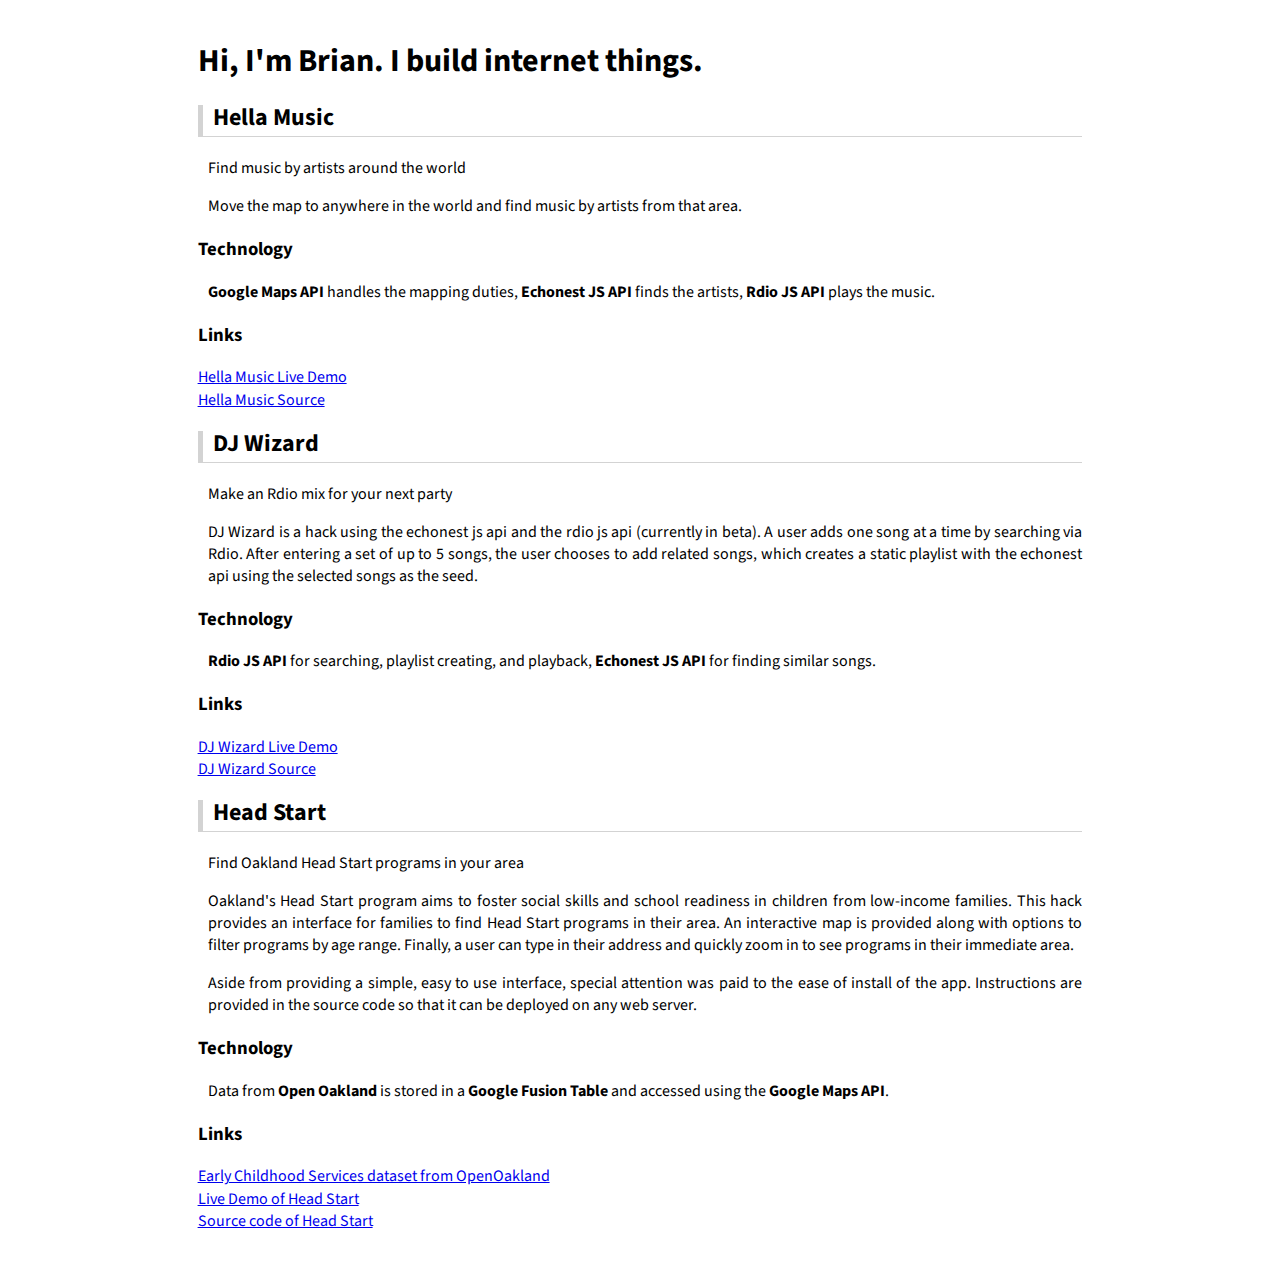
<file: index.html>
<html>
  <head>
    <title>Brian Ferrell - architect of internet things</title>
    <link href='http://fonts.googleapis.com/css?family=Source+Sans+Pro' rel='stylesheet' type='text/css' />
    <link rel="stylesheet" type="text/css" href="main.css" />
    <meta name="viewport" content="width=device-width, initial-scale=1">
    <script type="text/javascript">

      var _gaq = _gaq || [];
      _gaq.push(['_setAccount', 'UA-80278-1']);
      _gaq.push(['_trackPageview']);

      (function() {
        var ga = document.createElement('script'); ga.type = 'text/javascript'; ga.async = true;
        ga.src = ('https:' == document.location.protocol ? 'https://ssl' : 'http://www') + '.google-analytics.com/ga.js';
        var s = document.getElementsByTagName('script')[0]; s.parentNode.insertBefore(ga, s);
      })();

    </script>
  </head>
  <body>
    <div id="content">
      <h1>Hi, I'm Brian. I build internet things.</h1>
      <div class="hack">
        <h2 class="title">Hella Music</h2>
        <p>Find music by artists around the world</p>
        <p>Move the map to anywhere in the world and find music by artists from that area.</p>
        <h3>Technology</h3>
        <p><strong>Google Maps API</strong> handles the mapping duties, <strong>Echonest JS API</strong> finds the artists, <strong>Rdio JS API</strong> plays the music.</p>
        <h3>Links</h3>
        <ul class="links">
          <li class="link"><a href="http://endenizen.net/hellamusic">Hella Music Live Demo</a></li>
          <li class="source"><a href="http://github.com/endenizen/hellamusic">Hella Music Source</a></li>
        </ul>
      </div>
      <div class="hack">
        <h2 class="title">DJ Wizard</h2>
        <p>Make an Rdio mix for your next party</p>
        <p>DJ Wizard is a hack using the echonest js api and the rdio js api (currently in beta). A user adds one song at a time by searching via Rdio. After entering a set of up to 5 songs, the user chooses to add related songs, which creates a static playlist with the echonest api using the selected songs as the seed.</p>
        <h3>Technology</h3>
        <p><strong>Rdio JS API</strong> for searching, playlist creating, and playback, <strong>Echonest JS API</strong> for finding similar songs.</p>
        <h3>Links</h3>
        <ul class="links">
          <li class="link"><a href="http://endenizen.net/playlister">DJ Wizard Live Demo</a></li>
          <li class="source"><a href="http://github.com/endenizen/playlister">DJ Wizard Source</a></li>
        </ul>
      </div>
      <div class="hack">
        <h2 class="title">Head Start</h2>
        <p>Find Oakland Head Start programs in your area</p>
        <p>Oakland's Head Start program aims to foster social skills and school readiness in children from low-income families. This hack provides an interface for families to find Head Start programs in their area. An interactive map is provided along with options to filter programs by age range. Finally, a user can type in their address and quickly zoom in to see programs in their immediate area.</p>
        <p>Aside from providing a simple, easy to use interface, special attention was paid to the ease of install of the app. Instructions are provided in the source code so that it can be deployed on any web server.</p>
        <h3>Technology</h3>
        <p>Data from <strong>Open Oakland</strong> is stored in a <strong>Google Fusion Table</strong> and accessed using the <strong>Google Maps API</strong>.</p>
        <h3>Links</h3>
        <ul>
          <li><a href="http://data.openoakland.org/dataset/early-childhood-services">Early Childhood Services dataset from OpenOakland</a></li>
          <li><a href="http://endenizen.net/headstart">Live Demo of Head Start</a></li>
          <li><a href="http://github.com/endenizen/headstart">Source code of Head Start</a></li>
        </ul>
      </div>
    </div>
  </body>
</html>
</file>
<file: main.css>
html {
  font-family: 'Source Sans Pro', sans-serif;
}

body {
  padding: 30px 0;
}

h1 {

}

h2.title {
  border-left: 5px solid lightgray;
  border-bottom: 1px solid lightgray;
  padding: 5px 0 10px 10px;
  line-height: 1rem;
}

#content {
  width: 70%;
  margin: 0 auto;
}

#content .hack p {
  text-align: justify;
  padding-left: 10px;
}

#content ul {
  margin: 0;
  padding: 0;
  list-style-type: none;
  font-size: 1rem;
  line-height: 1.4rem;
}

@media (max-width: 600px) {
  #content {
    width: auto;
    margin: 0 1%;
  }
}
</file>
